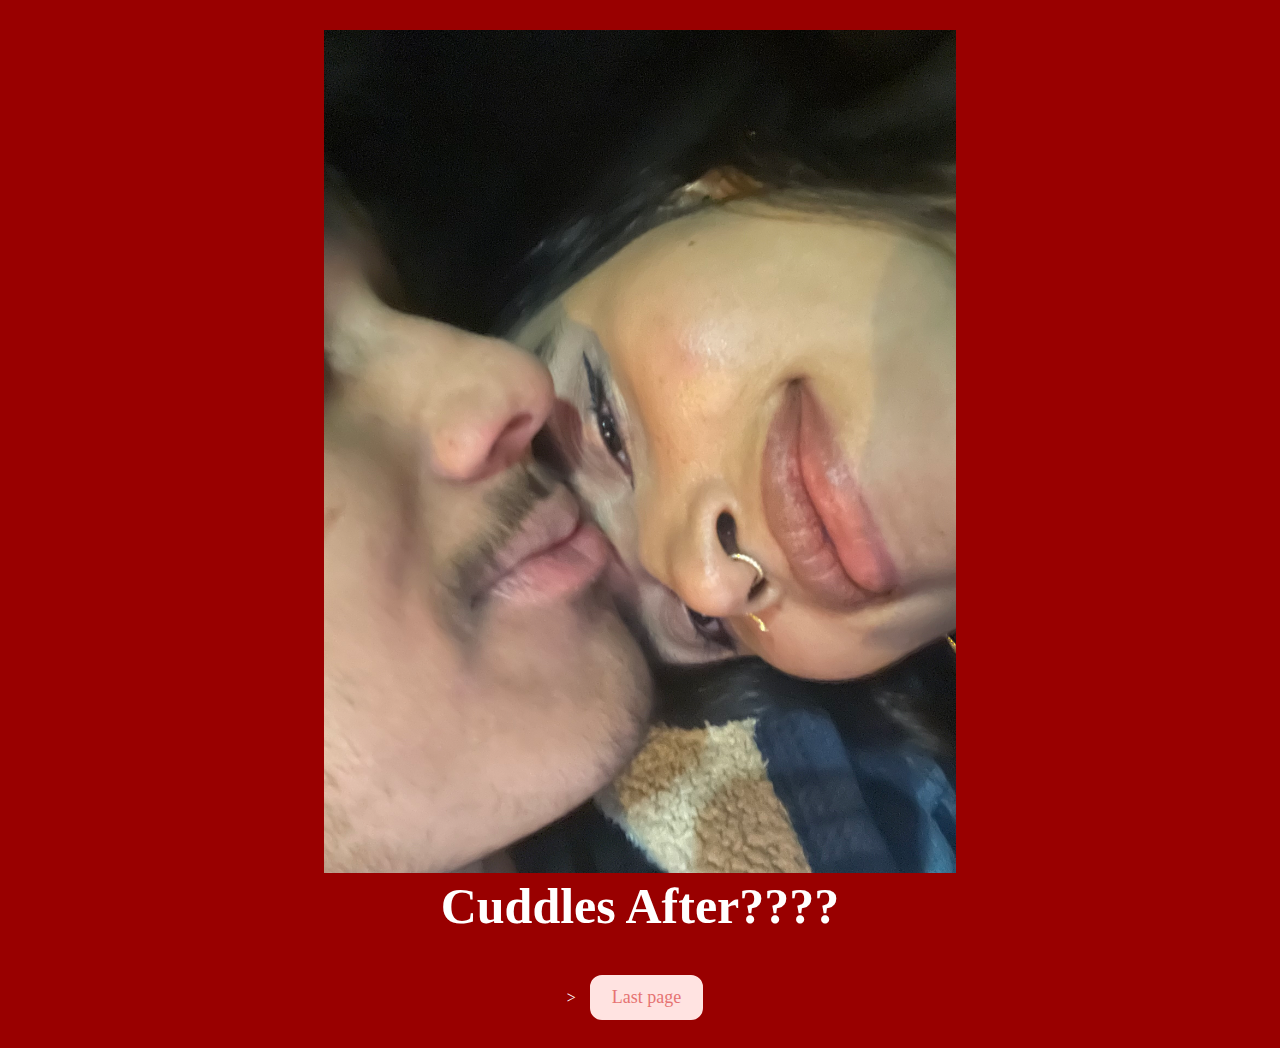
<file: activities.html>
<!DOCTYPE html>
<html lang="en">
  <head>
    <meta charset="UTF-8" />
    <meta name="viewport" content="width=device-width, initial-scale=1.0" />
    <title>Activities</title>
    <link rel="stylesheet" href="css/activities.css" />
     <img src="cudle.jpg" alt="Displayed Image" style="max-width:50%; height:auto;">
  </head>
  <body>
    <div id="activityquestion"><b>Cuddles After????</b></div>

        >
      </div>
    </div>
    <button class="button" onclick="location.href='lastpage.html'">
      Last page
    </button>
  </body>
</html>
</file>
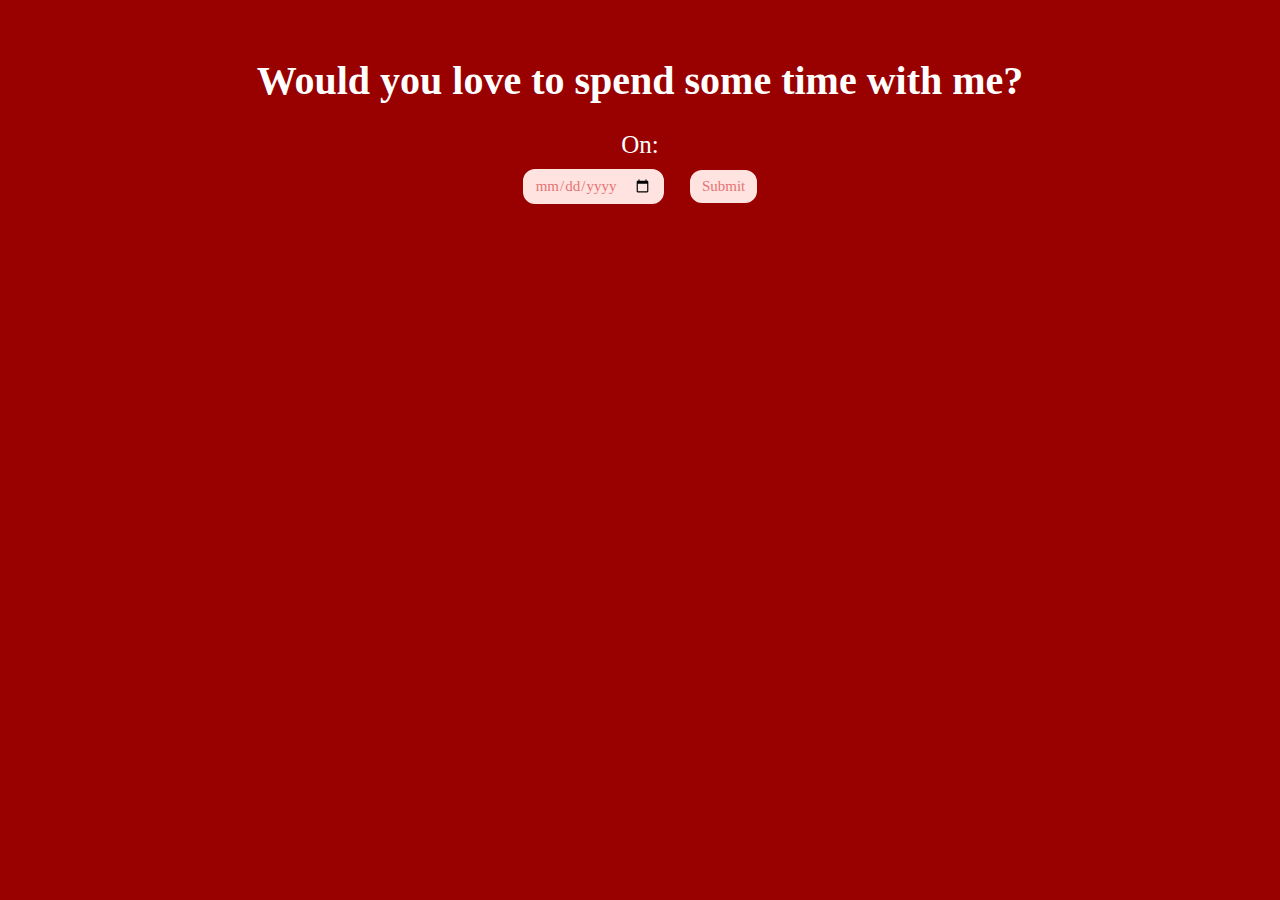
<file: date.html>
<!DOCTYPE html>
<html lang="en">
  <head>
    <meta charset="UTF-8" />
    <meta name="viewport" content="width=device-width, initial-scale=1.0" />
    <title>Date</title>
    <link rel="stylesheet" href="css/date.css" />
  </head>
  <body>
    <h1 title="choose a date">Would you love to spend some time with me?</h1>
    <form class="form-group">
      <label> On: </label>
      <div>
        <input type="date" />
        <button class="button" type="submit" formaction="food.html">
          Submit
        </button>
      </div>
    </form>
  </body>
</html>
</file>
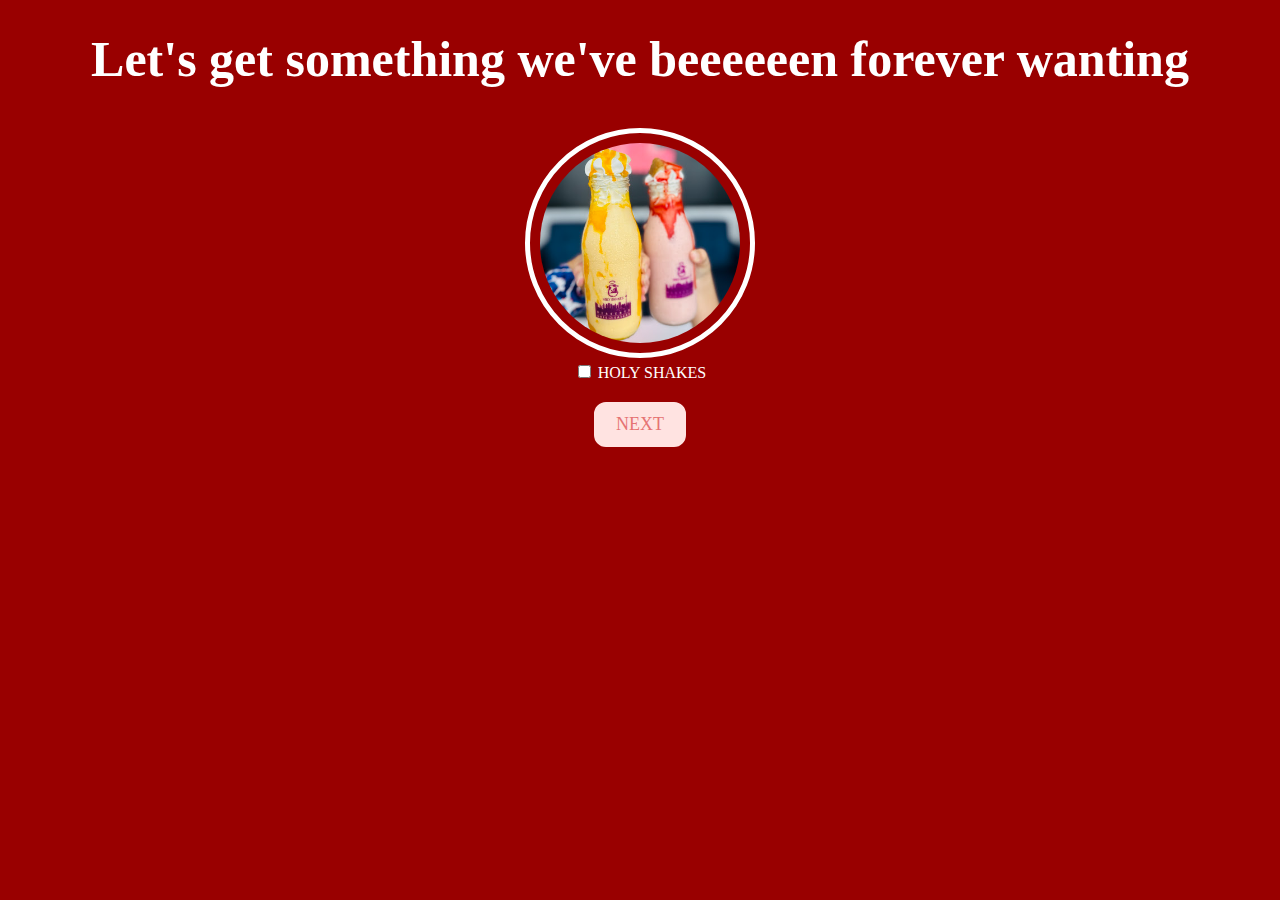
<file: dessert.html>
<!DOCTYPE html>
<html lang="en">
  <head>
    <meta charset="UTF-8" />
    <meta name="viewport" content="width=device-width, initial-scale=1.0" />
    <title>Dessert</title>
    <link rel="stylesheet" href="css/dessert.css" />
  </head>
  <body>
    <div id="dessertquestion">Let's get something we've beeeeeen forever wanting</div>

    <div class="dessert-selection">
      <div class="dessert-item">
        <img src="shakez.png" alt="HOLY SHAKES" />
        <label
          ><input type="checkbox" name="dessert" value="HOLY SHAKES" /> HOLY SHAKES</label
        >
     
      </div>
    </div>
    <button class="button" onclick="location.href='activities.html'">
      NEXT
    </button>
  </body>
</html>
</file>
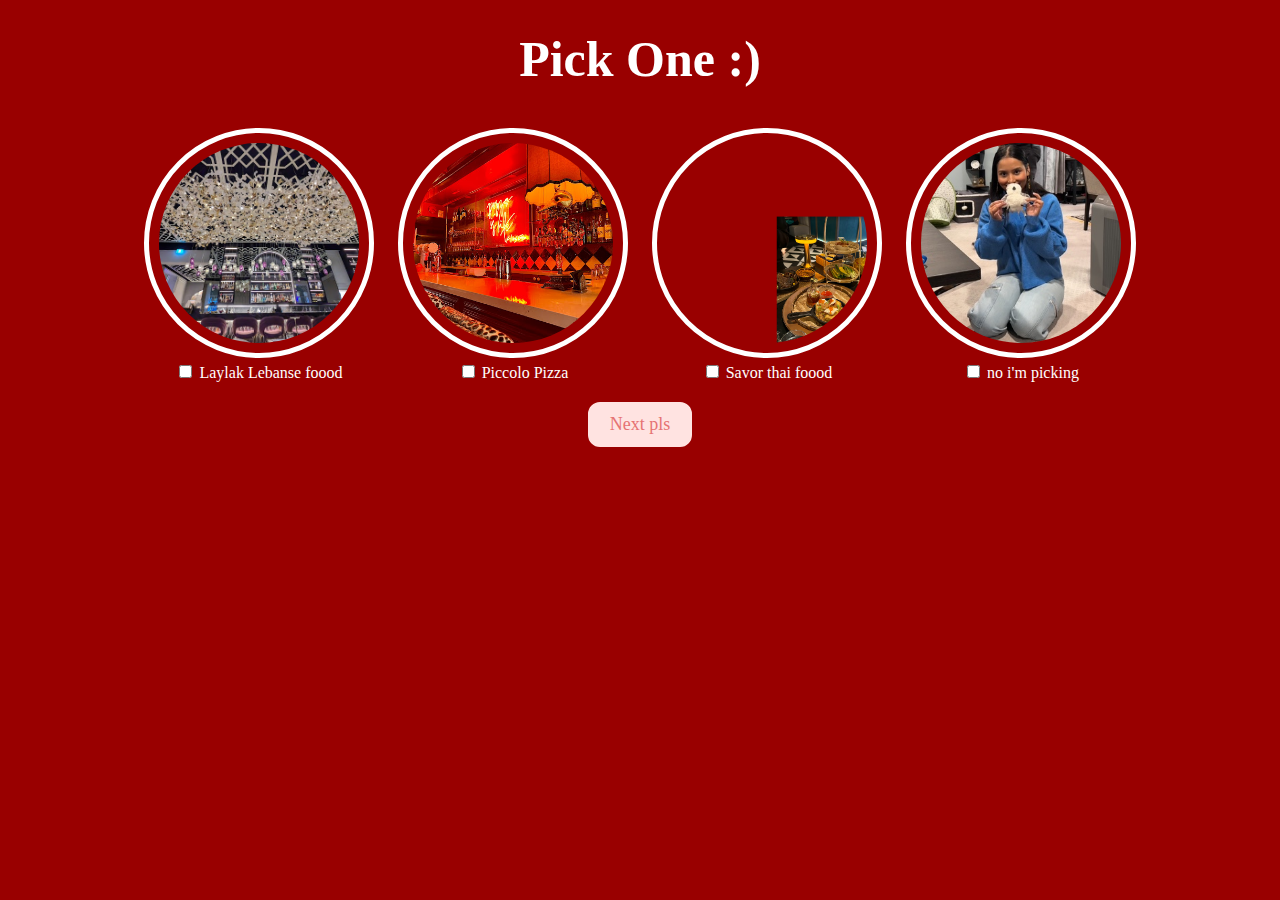
<file: food.html>
<!DOCTYPE html>
<html lang="en">
  <head>
    <meta charset="UTF-8" />
    <meta name="viewport" content="width=device-width, initial-scale=1.0" />
    <title>Food Selection</title>
    <link rel="stylesheet" href="css/food.css" />
  </head>
  <body>
    <div id="foodquestion">
      <b>Pick One :)</b>
    </div>

    <div class="food-selection">
      <div class="food-item">
        <img src="laylak.png" alt=" Laylak Lebanse foood" />
        <label
          ><input
            type="checkbox"
            name="food"
            value=" Laylak Lebanse foood"
          />
          Laylak Lebanse foood</label
        >
      </div>
      <div class="food-item">
        <img src="pizzaer.png" alt="Piccolo Pizza" />
        <label
          ><input type="checkbox" name="food" value="Piccolo Pizza" /> Piccolo Pizza</label
        >
      </div>
      <div class="food-item">
        <img src="savorthai.png" alt=" Savor thai foood" />
        <label
          ><input type="checkbox" name="food" value=" Savor thai foood" /> Savor thai foood</label
        >
      </div>
      <div class="food-item">
        <img src="peng.png" alt="no i'm picking" />
        <label><input type="checkbox" name="food" value="no i'm picking" /> no i'm picking</label>
      </div>
     
    </div>
    <button class="button" onclick="location.href='dessert.html'">
      Next pls
    </button>
  </body>
</html>
</file>
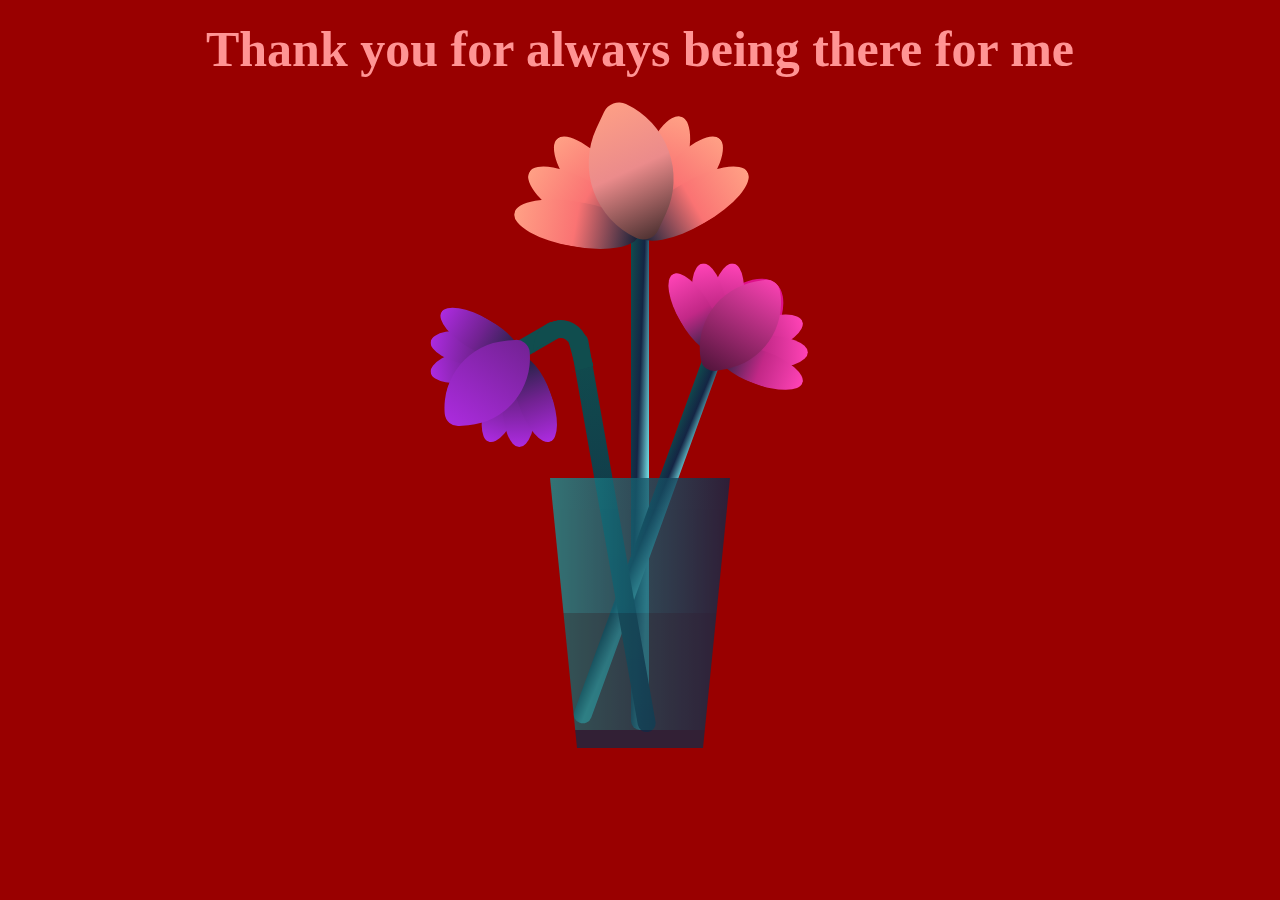
<file: lastpage.html>
<!DOCTYPE html>
<html lang="en">
  <head>
    <meta charset="UTF-8" />
    <meta name="viewport" content="width=device-width, initial-scale=1.0" />
    <title>Document</title>
    <link rel="stylesheet" href="css/flower.css" />
  </head>
  <body>
    <div id="thankyou"><b>Thank you for always being there for me</b></div>
    <div class="flower">
      <div class="f-wrapper">
        <div class="flower__line"></div>
        <div class="f">
          <div class="flower__leaf flower__leaf--1"></div>
          <div class="flower__leaf flower__leaf--2"></div>
          <div class="flower__leaf flower__leaf--3"></div>
          <div class="flower__leaf flower__leaf--4"></div>
          <div class="flower__leaf flower__leaf--5"></div>
          <div class="flower__leaf flower__leaf--6"></div>
          <div class="flower__leaf flower__leaf--7"></div>
          <div
            class="flower__leaf flower__leaf--8 flower__fall-down--yellow"
          ></div>
        </div>
      </div>

      <div class="f-wrapper f-wrapper--2">
        <div class="flower__line"></div>
        <div class="f">
          <div class="flower__leaf flower__leaf--1"></div>
          <div class="flower__leaf flower__leaf--2"></div>
          <div class="flower__leaf flower__leaf--3"></div>
          <div class="flower__leaf flower__leaf--4"></div>
          <div class="flower__leaf flower__leaf--5"></div>
          <div class="flower__leaf flower__leaf--6"></div>
          <div class="flower__leaf flower__leaf--7"></div>
          <div
            class="flower__leaf flower__leaf--8 flower__fall-down--pink"
          ></div>
        </div>
      </div>

      <div class="f-wrapper f-wrapper--3">
        <div class="flower__line"></div>
        <div class="f">
          <div class="flower__leaf flower__leaf--1"></div>
          <div class="flower__leaf flower__leaf--2"></div>
          <div class="flower__leaf flower__leaf--3"></div>
          <div class="flower__leaf flower__leaf--4"></div>
          <div class="flower__leaf flower__leaf--5"></div>
          <div class="flower__leaf flower__leaf--6"></div>
          <div class="flower__leaf flower__leaf--7"></div>
          <div
            class="flower__leaf flower__leaf--8 flower__fall-down--purple"
          ></div>
        </div>
      </div>
      <div class="flower__glass"></div>
    </div>
  </body>
</html>
</file>
<file: css/activities.css>
body {
  text-align: center;
  margin-top: 30px;
  font-family: "Papyrus";
  background-color: #990000;
  color: #FFFFFF;
}
#activityquestion {
  font-size: 50px;
  margin-bottom: 30px;
}
.activity-item {
  display: inline-block;
  margin: 10px;
  vertical-align: top;
  color: #FFFFFF;
}
.activity-item img {
  height: 200px;
  width: 200px;
  border-radius: 50%;
  border: 5px solid #ff9494;
  object-fit: cover;
  padding: 10px;
}
.activity-item label {
  display: block;
}
.button {
  padding: 10px 20px;
  font-size: 18px;
  cursor: pointer;
  margin: 10px;
  font-family: "Papyrus";
  margin-bottom: 20px;
  background-color: #ffe3e1;
  color: #e67373;
  border-radius: 12px;
  border: 2px solid #ffe3e1;
}
</file>
<file: css/date.css>
body {
  text-align: center;
  margin-top: 30px;
  font-family: "Papyrus";
  background-color: #990000;
  color: #FFFFFF;
  display: flex;
  flex-direction: column;
}
h1 {
  font-size: 40px;
}

form .header {
  width: 100%;
  display: flex;
  font-size: 20px;
  margin-bottom: 20px;
  color: #FFFFFF;
}

.form-group {
  display: flex;
  flex-direction: column;
  justify-content: center;
  font-size: 25px;
}

.button {
  padding: 6px 10px;
  font-size: 15px;
  cursor: pointer;
  margin: 10px;
  font-family: "Papyrus";
  margin-bottom: 10px;
  background-color: #ffe3e1;
  color: #e67373;
  border-radius: 12px;
  border: 2px solid #ffe3e1;
  transition: 0.3s;
}

.button:hover {
  background-color: #ff9494;
  color: #ffe3e1;
  border: 2px solid #ff9494;
}

input[type="date"] {
  padding: 6px 10px;
  font-size: 15px;
  cursor: pointer;
  margin: 10px;
  font-family: "Papyrus";
  margin-bottom: 10px;
  background-color: #ffe3e1;
  color: #e67373;
  border-radius: 12px;
  border: 2px solid #ffe3e1;
}
</file>
<file: css/dessert.css>
body {
  text-align: center;
  margin-top: 30px;
  font-family: Papyrus;
  background-color: #990000;
  color: #FFFFFF;
}
#dessertquestion {
  font-size: 50px;
  margin-bottom: 30px;
  font-weight: bold;
}
.dessert-item {
  display: inline-table;
  margin: 10px;
  vertical-align: top;
  color: #FFFFFF;
}
.dessert-item img {
  height: 200px;
  width: 200px;
  border-radius: 50%;
  border: 5px solid #FFFFFF;
  object-fit: cover;
  padding: 10px;
}
.dessert-item label {
  display: block;
}
.button {
  padding: 10px 20px;
  font-size: 18px;
  cursor: pointer;
  margin: 10px;
  font-family: "Papyrus";
  margin-bottom: 20px;
  background-color: #ffe3e1;
  color: #e67373;
  border-radius: 12px;
  border: 2px solid #ffe3e1;
}
</file>
<file: css/food.css>
body {
  text-align: center;
  margin-top: 30px;
  font-family: "Papyrus";
  background-color: #990000;
  color: #FFFFFF;
}
#foodquestion {
  font-size: 50px;
  margin-bottom: 30px;
}
.food-item {
  display: inline-block;
  margin: 10px;
  vertical-align: top;
  color: #FFFFFF;
}
.food-item img {
  height: 200px;
  width: 200px;
  border-radius: 50%;
  border: 5px solid #FFFFFF;
  object-fit: cover;
  padding: 10px;
}
.food-item label {
  display: block;
}
.button {
  padding: 10px 20px;
  font-size: 18px;
  cursor: pointer;
  margin: 10px;
  font-family: "Papyrus";
  margin-bottom: 20px;
  background-color: #ffe3e1;
  color: #e67373;
  border-radius: 12px;
  border: 2px solid #ffe3e1;
}
</file>
<file: css/flower.css>
*,
*::after,
*::before{
    padding: 0;
    margin: 0;
    box-sizing: border-box;
}

:root{
    --color-bg: linear-gradient(to top,#010329,#000005);
    --color-glass:linear-gradient(to left,#142544,#1a9092);
    --color-water:linear-gradient(to left,#142544,#1b6d6e);
}

body{
    background-color: #990000;
    min-height: 100vh;
    display: flex;
    flex-direction: column; /* Change the direction to column */
    align-items: center;
    justify-content: flex-start; /* Align items to the start of the container */
    overflow: hidden;
	color: #FF9494;
	font-family: Papyrus;
}

#thankyou {
    width: 100%; /* Ensure it spans the full width */
    text-align: center; /* Keep the text centered */
    margin-top: 20px; /* Add some space at the top */
    z-index: 1000; /* Ensure it's above other elements if needed */
    position: relative; /* Adjust based on layout needs */
	margin-bottom: 400px;
	font-size: 50px;
}

.flower{
    position: relative;
}

.flower__glass{
    width:20vmin;
    height: 30vmin;
    background-image: var(--color-glass);
    clip-path: polygon(0 0, 100% 0, 85% 100%, 15% 100%);
    opacity: .8;
    position: relative;
}

.flower__glass::after{
    content: '';
    position: absolute;
    bottom: 0;
    left: 0;
    background-color: #182843;
    width: 100%;
    height: 2vmin;
}

.flower__glass::before{
    content: '';
    position: absolute;
    bottom: 0;
    left: 0;
    background-image: var(--color-water);
    width: 100%;
    height: 15vmin;
}

.f-wrapper{
    position: absolute;
    left: 45%;
    bottom: 2vmin;
}

.f-wrapper--2{
    left: 50%;
    bottom: 5%;
    transform-origin: 10% left;
    transform: rotate(20deg);
}

.f-wrapper--3{
    left: 30%;
    bottom: 5%;
    transform-origin: 10% left;
    transform: rotate(-10deg);
}

.f-wrapper--3 .flower__line{
    height: 45vmin;
    position: relative;
}

.f-wrapper--3 .flower__line::after{
    content: '';
    position: absolute;
    left:0;
    top: 0;
    width: 6vmin;
    height: 6vmin;
    transform: translate(-69%,-30%) rotate(-5deg);
    border-radius:10vmin 10vmin 0 0;
    border: 2vmin solid  #104d4e;
    border-bottom: transparent;
    border-left: transparent;
}

.f-wrapper--3 .flower__line::before{
    content: '';
    position: absolute;
    left:-40%;
    top: -1%;
    width: 6vmin;
    height: 2vmin;
    transform-origin: right;
    transform: translate(-100%,-80%) rotate(-20deg);
    background-color: #104d4e;
    border-radius: 2vmin;
}

.f-wrapper--3 .flower__line{
    background-image: linear-gradient(to top,#142544,#104d4e);
}


.f-wrapper--2 .flower__line{
    height: 45vmin;
}

.f-wrapper--2 .f{
    transform: translateX(-50%) rotate(20deg);
}

.f-wrapper--3 .f{
    transform: translate(-350%,-50%) rotate(-120deg);
}

.f-wrapper--2 .flower__leaf:not(:first-child){
    width: 3.8vmin;
    height: 10vmin;
    background-image: linear-gradient(to bottom, #ff43b6 ,#c22887, #1a233a 99%);
}

.f-wrapper--3 .flower__leaf:not(:first-child){
    width: 3.8vmin;
    height: 10vmin;
    background-image: linear-gradient(to bottom, #ad2be0 ,#712291, #1a233a 99%);
}

.f-wrapper--3 .flower__leaf--1{
    width: 8vmin;
    height: 10vmin;
    bottom: 2vmin;
    background-color: #ad2be0;
}

.f-wrapper--2 .flower__leaf--1{
    width: 8vmin;
    height: 10vmin;
    bottom: 2vmin;
    background-color: #de118b;
}

.f-wrapper--2 .f .flower__leaf--8{
    width: 10vmin;
    height: 9vmin;
    bottom: 3vmin;
    left: -30%;
    transform: rotate(-50deg);
    background-image: linear-gradient(to left bottom, #ff43b6 ,#4d1337);;
}

.f-wrapper--3 .f .flower__leaf--8{
    width: 10vmin;
    height: 9vmin;
    left: -10% !important;
    background-image: linear-gradient(to left bottom, #ad2be0 ,#712291);;
}

.flower__line{
    width: 2vmin;
    height: 56vmin;
    background-image: linear-gradient(to left top,#82fdff 20%,#142544,#104d4e);
    border-radius: 4vmin;
}

.f{
    position: absolute;
    top: 1vmin;
    left: 50%;
    transform: translateX(-50%) rotate(-10deg);
    width: 2vmin;
    height: 2vmin;
}


.flower__leaf{
    position: absolute;
    left: 50%;
    bottom: 2vmin;
    transform: translateX(-50%);
    width: 5vmin;
    height: 14vmin;
    background-image: linear-gradient(to bottom, #ffa085 ,#fa7373, #1a233a 99%);

    clip-path: ellipse(50% 50% at 50% 50%);
    transform-origin: center bottom;
    animation: open-flower 2s 1s backwards;
}

.flower__leaf--1{
    width: 10vmin;
    height: 12vmin;
    bottom: 3vmin;
    border-radius: 50% 50% 50% 50% / 80% 80% 20% 20%;
    background-color: #e24f5f;
    background-image: none;
    animation: open-flowe--middle  1.4s 1s backwards;
}

.flower__leaf--2{
    transform: translateX(-50%) rotate(-30deg);
}
.flower__leaf--3{
    transform: translateX(-50%) rotate(-50deg);
}
.flower__leaf--4{
    transform: translateX(-50%) rotate(-70deg);
}

.flower__leaf--5{
    transform: translateX(-50%) rotate(30deg);
}

.flower__leaf--6{
    transform: translateX(-50%) rotate(50deg);
}

.flower__leaf--7{
    transform: translateX(-50%) rotate(70deg);
}

.flower__leaf--8{
    width: 13vmin;
    height: 11vmin;
    bottom: 6vmin;
    left: -30%;
    border-radius: none;
    clip-path: none;
    border-radius: 10vmin 2vmin 10vmin 2vmin;
    transform: rotate(-55deg);
    background-image: linear-gradient(to left bottom, #ffa085 ,#eb8b8b,#492f2f 98%);
}

.flower__fall-down--yellow{
    animation: flower-fall-down-yellow  8s 1.2s linear forwards;
}

.flower__fall-down--pink{
    animation: flower-fall-down-pink  5s 1.2s linear forwards;
}

.flower__fall-down--purple{
    bottom: 4vmin;
    animation:flower-fall-down-purple  6s 1.2s linear forwards, flower-falling 6s 7.2s linear infinite;
}


@keyframes open-flower{
        0%{
            transform:  translateX(-50%) rotate(0);
        }
}

@keyframes open-flowe--middle {
    0%{
        opacity: 0;
        transform: translateX(-50%) scale(0);
    }
}

@keyframes flower-fall-down-pink {

    0%{
        transform: rotate(-55deg);
    }

    50%{
        transform: rotateX(-100deg);
    }

    100%{
        transform:translate(2vmin,28vmin);
    }

}

@keyframes flower-fall-down-yellow {

    0%{
        transform: rotate(-55deg);
    }

    50%{
        bottom: 3vmin;
        transform: rotateX(-100deg);
    }

    100%{
        transform:translate(2vmin,70vmin) rotate(150deg);
    }

}

@keyframes flower-fall-down-purple {

    0%{
        transform: rotate(-50deg);
    }

    25%{
        bottom: 1vmin ;
        transform: rotateX(-100deg);
        perspective: 0px;
    }

    50%{
        perspective: 0px;
        transform:translate(-30vmin,2vmin) rotate(90deg);
    }

    75%{
        perspective: 0px;
        transform:translate(-34vmin,-2vmin);
    }

    100%{
        transform-origin: center;
        transform:translate(-34vmin,-2vmin) rotateY(-80deg) rotateX(35deg);
    }

}

@keyframes flower-falling {
    0%,100%{
        transform-origin: center;
        transform:translate(-34vmin,-2vmin) rotateY(-80deg) rotateX(35deg);
    }

    25%{
        transform-origin: center;
        transform:translate(-34.4vmin,-2vmin) rotateY(-84deg) rotateX(35deg);
    }

    50%{
        transform-origin: center;
        transform:translate(-32vmin,-4.2vmin) rotateY(-80deg) rotateX(35deg);
    }

    75%{
        transform-origin: center;
        transform:translate(-36vmin,1.1vmin) rotateY(-80deg) rotateX(35deg);
    }
}
</file>
